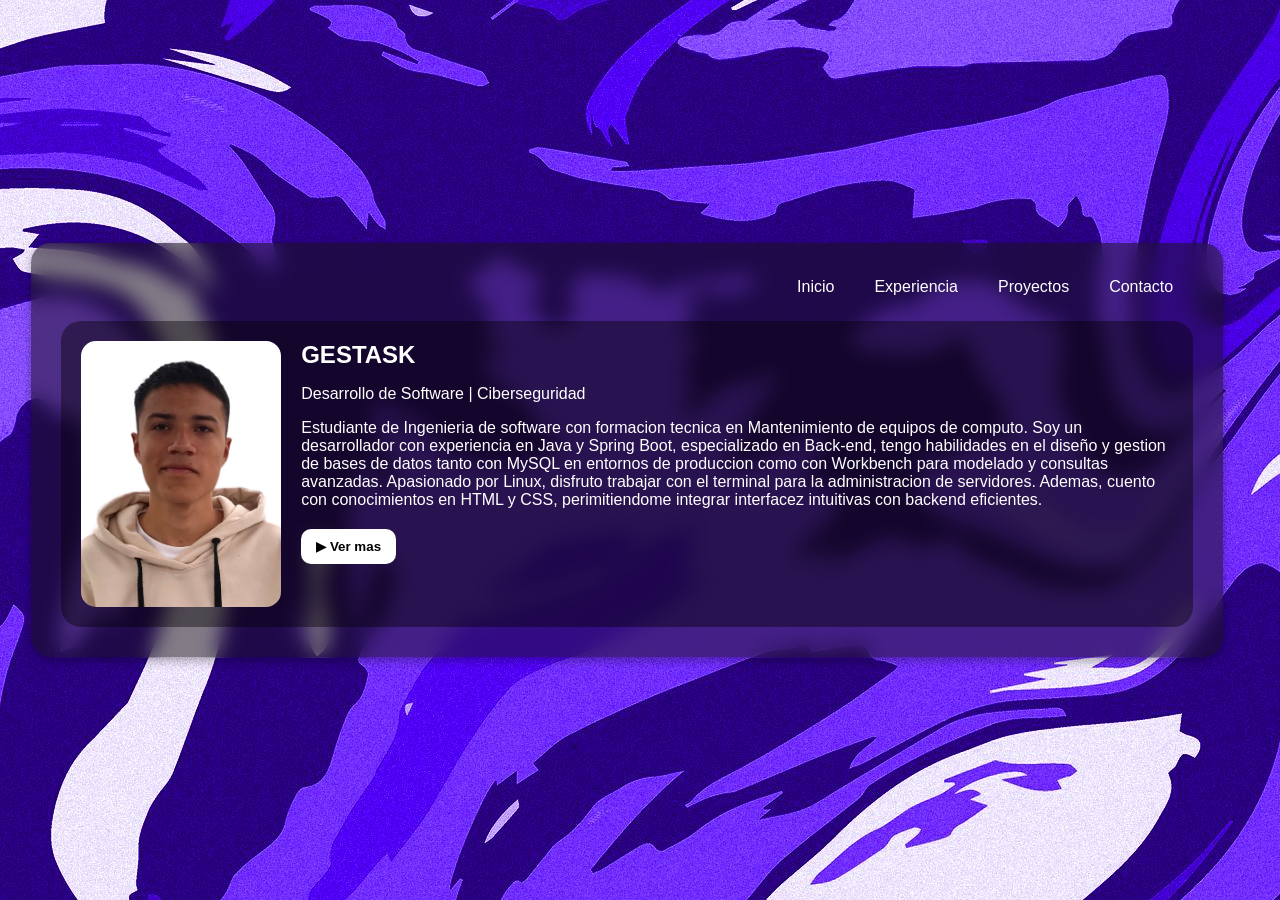
<file: pages/sobremi.html>
<!DOCTYPE html>
<html lang="es">
<head>
    <meta charset="UTF-8">
    <meta name="viewport" content="width=device-width, initial-scale=1.0">
    <title>Brayam Chavarro</title>
    <link rel="stylesheet" href="../css/sobremi.css">
</head>
<body>
    <div class="container">
        <!-- Barra de navegación -->
        <nav class="navbar">
            
            <div class="nav-links">
                <a href="index.html"class="nav-btn">Inicio</a>
                <a href="experiencia.html"class="nav-btn">Experiencia</a>
                <a href="proyectos.html"class="nav-btn">Proyectos</a>
                <a href="contacto.html"class="nav-btn">Contacto</a>
                
            </div>
        </nav>

        <!-- Sección Principal -->
        <main class="main-content">
            <div class="highlight">
                <img src="../assets/me.jpg" alt="Brayam Chavarro picture">
                <div class="highlight-info">
                    <h2>GESTASK</h2>
                    <p>Desarrollo de Software | Ciberseguridad</p>
                    <p>Estudiante de Ingenieria de software con formacion tecnica en Mantenimiento de equipos de computo.
                    Soy un desarrollador con experiencia en Java y Spring Boot, especializado en Back-end, tengo habilidades en el diseño y gestion de bases de datos 
                    tanto con MySQL en entornos de produccion como con Workbench para modelado y consultas avanzadas.
                Apasionado por Linux, disfruto trabajar con el terminal para la administracion de servidores. Ademas, cuento con conocimientos en HTML y CSS, perimitiendome
            integrar interfacez intuitivas con backend eficientes. </p>
                    <div class="buttons">
                        <button class="watch-btn">▶ Ver mas </button>
                    </div>
                </div>
            </div>
            
        </main>
    </div>
</body>
</html>
</file>
<file: css/sobremi.css>
/* Estilos generales (sin cambios en la versión desktop) */

body { 
    font-family: Arial, sans-serif;
    background-image: url(../assets/background.jpg);
    color: rgb(0, 0, 0);
    margin: 0;
    display: flex;
    justify-content: center;
    align-items: center;
    height: 100vh;
}

h3 {
    color: white;
    display: flex;
    justify-content: center;
}


/* Contenedor principal */

.container {
    width: 90%;
    max-width: 1200px;
    
    background: rgba(22, 19, 19, 0.5);
    backdrop-filter: blur(10px);
    border-radius: 20px;
    margin-right: 2%;
    padding: 20px;
    box-shadow: 0 4px 10px rgba(0, 0, 0, 0.3);
}





.nav-links {
    justify-content: right;
    display: flex;
    padding: 10px;
}


.nav-links .nav-btn{
    background: transparent;
    border: none;
    color: white;
    margin: 0 10px;
    cursor: pointer;
    font-size: 16px;
    padding: 5px 10px;
    transition: 0.3s;
    text-decoration: none;
}


.nav-links .nav-btn.active,
.nav-links .nav-btn:hover {
    background: rgba(0, 0, 0, 0.5);
    border-radius: 10px;
}

/* Sección principal */
.main-content {
    padding: 10px;
}

/* Destacado (Película principal) */
.highlight {
    display: flex;
    background: rgba(0, 0, 0, 0.4);
    padding: 20px;
    border-radius: 20px;
    overflow: hidden;
    color: white;
}

.highlight img {
    width: 200px;
    border-radius: 15px;
}

.highlight-info {
    margin-left: 20px;
}

.highlight-info h2 {
    margin: 0;
}

.buttons {
    margin-top: 20px;
}

.watch-btn, .download-btn {
    background: white;
    color: black;
    border: none;
    padding: 10px 15px;
    border-radius: 10px;
    cursor: pointer;
    margin-right: 10px;
    font-weight: bold;
    text-decoration: none;
}

/* Recomendaciones */
.Redes-sociales {
    display: grid;
    grid-template-columns: repeat(auto-fit, minmax(150px, 1fr));
    gap: 2px;
    margin-top: 10px;
}

.Red-social{
    text-align: center;
    background: rgba(0, 0, 0, 0.5);
    padding: 5px;
    border-radius: 15px;
    color: white;
}


/* Media Queries para móvil */

/* Para pantallas pequeñas */
@media (max-width: 768px) {
    /* Barra de navegación ocupa toda la parte superior */
    .navbar {
        position: fixed; /* Fija la barra de navegación en la parte superior */
        top: 0;
        left: 0;
        width: 100%; /* Barra ocupa el 100% del ancho */
        background-color: rgba(0, 0, 0, 0.7); /* Fondo oscuro */
        padding: 15px 20px; /* Padding ajustado */
        z-index: 1000;
    }

    .navbar .nav-links-contacto {
        margin-left: 0;
        margin-top: 10px;
        justify-content: flex-start;
    }

    /* Ajustar el contenedor principal en móvil */
    .container {
        width: 90%;
        margin-top: 100px; /* Para que no se solape con la navbar */
    }

    /* Destacado (Película principal) */
    .highlight {
        flex-direction: column;
        align-items: center;
        padding: 10px;
    }

    .highlight img {
        width: 100%; /* Ajustar imagen al 100% del contenedor */
        margin-bottom: 15px;
    }

    /* Recomendaciones */
    .movies-grid {
        grid-template-columns: 1fr 1fr;
    }

    .form-container {
        width: 90%;
        margin-left: 0;
    }
}

/* Para pantallas muy pequeñas (teléfonos móviles) */
@media (max-width: 480px) {
    body {
        flex-direction: column;
    }

    .navbar {
        padding: 10px;
    }

    .nav-links-contacto .nav-btn-contacto,
    .nav-links .nav-btn {
        font-size: 14px;
        padding: 5px 10px;
    }

    .movies-grid {
        grid-template-columns: 1fr;
    }

    .highlight-info {
        text-align: center;
        margin-left: 0;
    }

    .highlight {
        flex-direction: column;
    }

    .form-container {
        width: 80%;
    }
}
</file>
